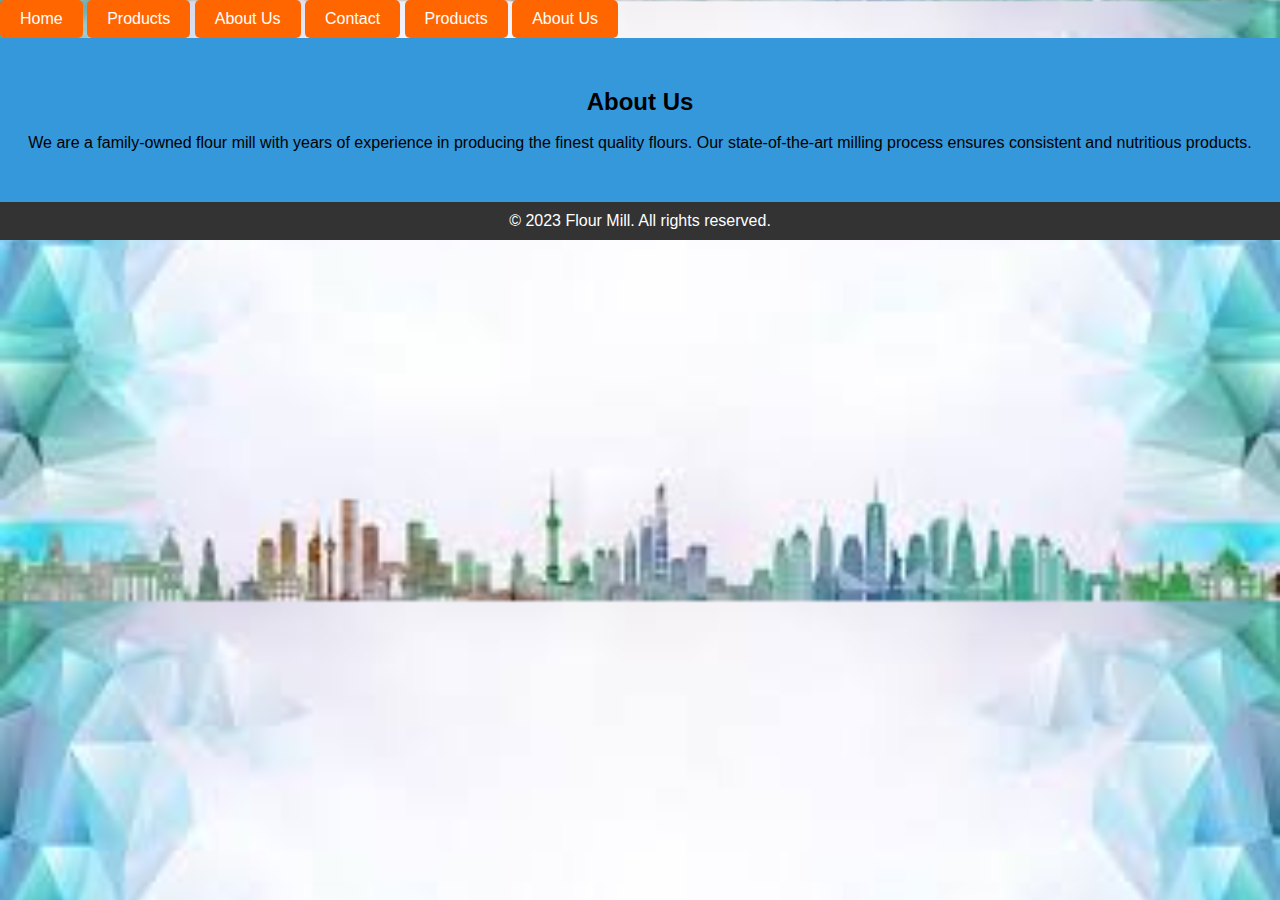
<file: index.html>
<!DOCTYPE html>
<html lang="en">
<head>
    <meta charset="UTF-8">
    <meta name="viewport" content="width=device-width, initial-scale=1.0">
    <title>Sans Flour Mill</title>
    <link rel="stylesheet" href="style.css">
</head>
<body>
       <nav> 
        <a href="index.html" class="nav-button">Home</a>
        <a href="product.html" class="nav-button">Products</a>
        <a href="about.html" class="nav-button">About Us</a>
        <a href="contact.html" class="nav-button">Contact</a>
        <a href="signup.html" class="nav-button">Products</a>
        <a href="login.html" class="nav-button">About Us</a>
      
    </nav>
  <div class="about">
    <h2>About Us</h2><br>
    <p>We are a family-owned flour mill with years of experience in producing the finest quality flours. Our state-of-the-art milling process ensures consistent and nutritious products.</p>
  </div>
   <footer>
    <p>&copy; 2023 Flour Mill. All rights reserved.</p>
  </footer>
</body>
</html>
</file>
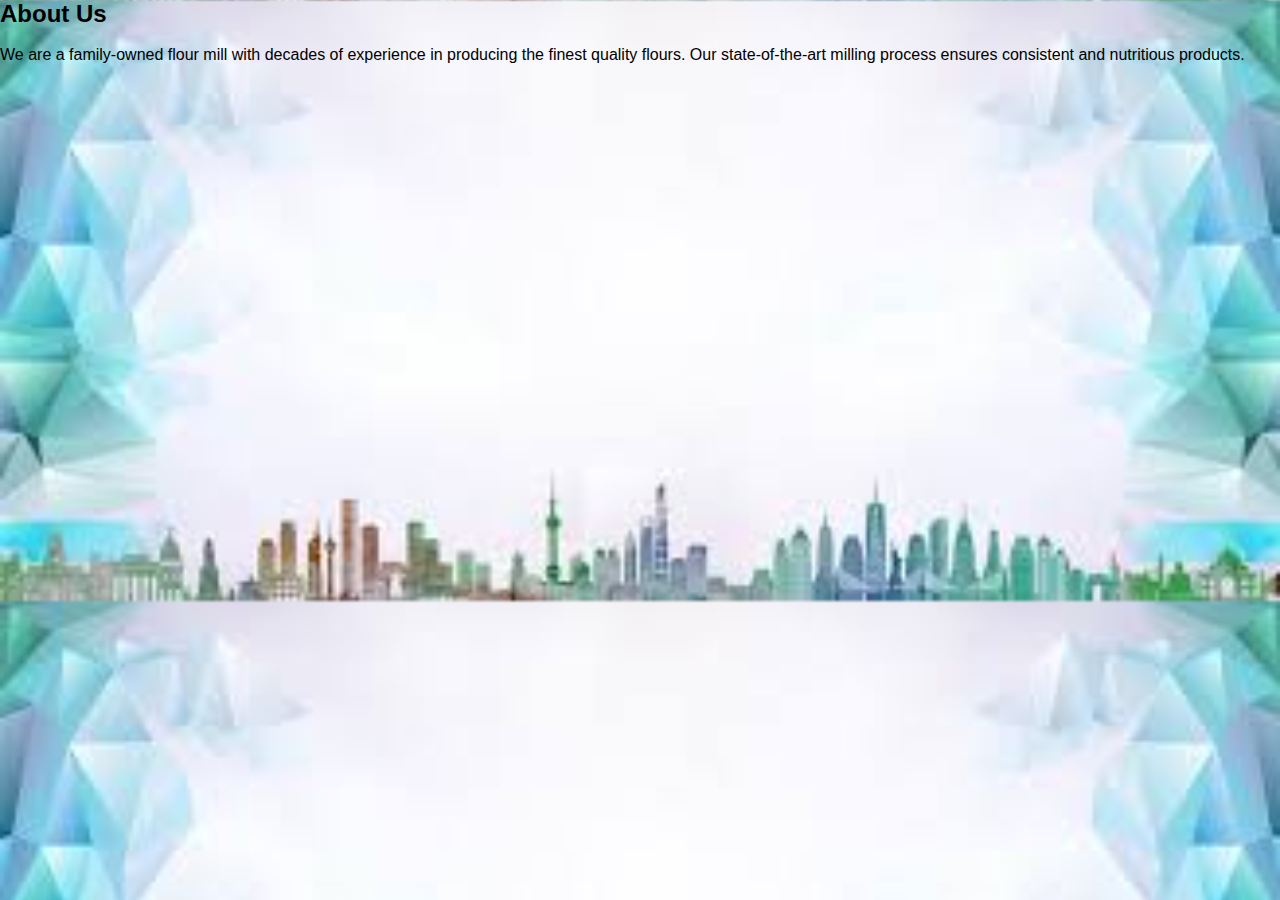
<file: about.html>
<!DOCTYPE html>
<html lang="en">
<head>
    <meta charset="UTF-8">
    <meta name="viewport" content="width=device-width, initial-scale=1.0">
    <title>Document</title>
    <link rel="stylesheet" href="style.css">
</head>
<body>
    <h2>About Us</h2><br>
    <p>We are a family-owned flour mill with decades of experience in producing the finest quality flours. Our state-of-the-art milling process ensures consistent and nutritious products.</p>
</body>
</html>
</file>
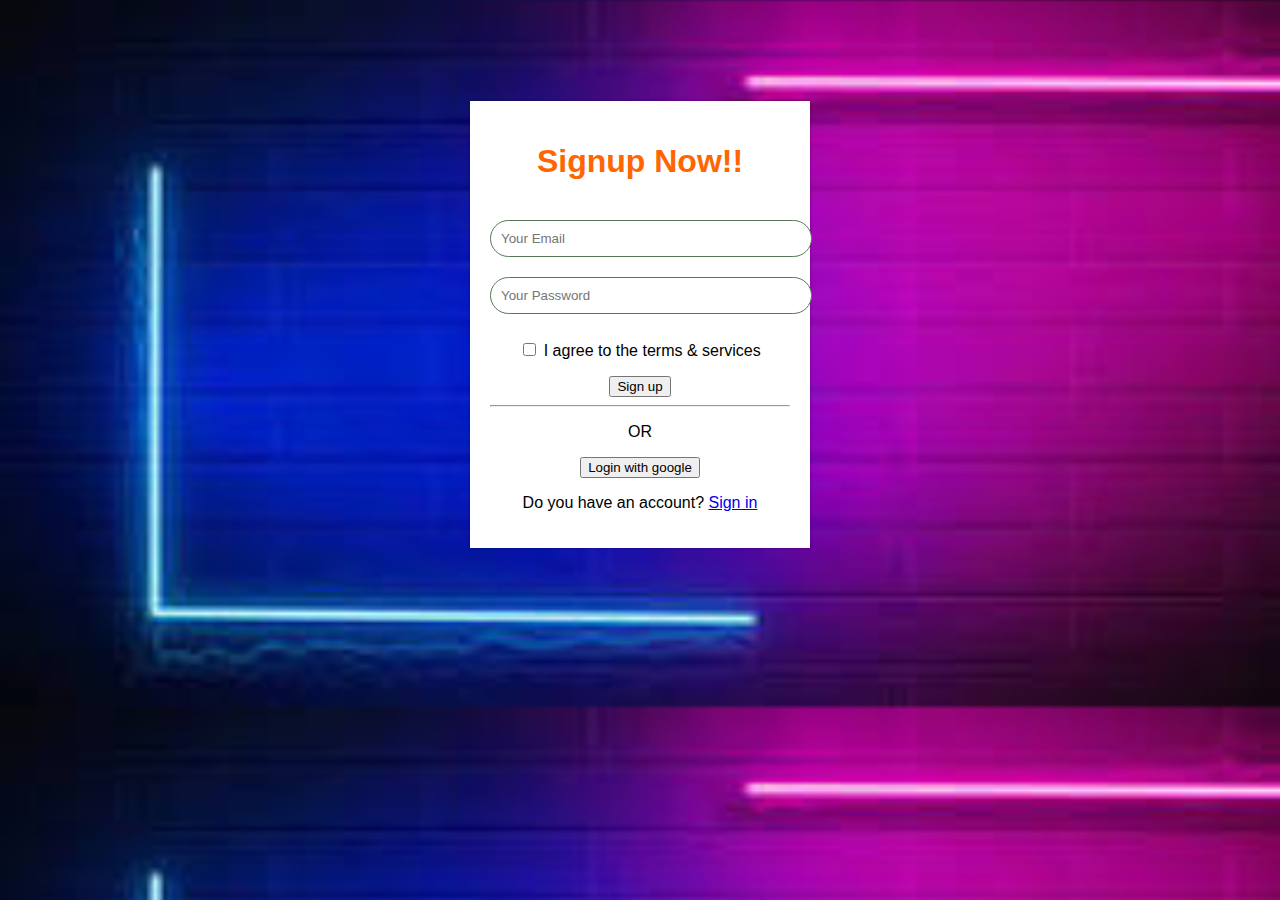
<file: signup.html>
<!DOCTYPE html>
<html lang="en">
<head>
    <meta charset="UTF-8">
    <meta name="viewport" content="width=device-width, initial-scale=1.0">
    <title>Sign up Page</title>
    <link rel="stylesheet" href="styles.css">
</head>
<body>
    <div class = "signup">
        <h1>Signup Now!!</h1>
        <form>
            <input type="email" class="input-box" placeholder="Your Email">
            <input type="password" class="input-box" placeholder="Your Password">
            <p><span><input type="checkbox"></span> I agree to the terms & services</p>
            <button type="button" class="btn"> Sign up</button>
        <hr>
        <p class="or">OR</p>
        <button type="button" class="lbtn"> Login with google</button>
        <p>Do you have an account? <a href="#">Sign in</a></p>
        </form>
    </div>
</body>
</html>
</file>
<file: styles.css>
/* Global styles */
  body {
    font-family: Arial, sans-serif;
    background-image: url(download.jpg);
    background-size:cover;
  }

  .signup {
    background-image:url(download.jpg);
    background-size:cover;
    background-position:center;
   width: 300px;
   box-shadow:0 0 3px 0 rgba(0,0,0,0.3) ;
   background: white;
   padding: 20px;
   text-align: center;
   margin:8% auto 0;
  }

  .signup h1{
    color:#ff6600;
    margin-bottom: 30px;
  }

 .input-box{
  border-radius:30px;
  padding: 10px;
  margin: 10px 0;
  width: 100%;
  border: 1px solid #567856;
 }
</file>
<file: style.css>
/* Reset some default styles */
body, h1, h2, p, ul, li {
    margin: 0;
    padding: 0;
  }
  
  /* Global styles */
  body {
    font-family: Arial, sans-serif;
    background-image:url(bg.jpg);
    background-size: cover;
  
  }
  
  /* Header styles */
  header {
    background-color: #f8f8f8;
    border-bottom: 1px solid #ddd;
    padding: 10px 0;
  }
  
 
  nav ul {
    list-style: none;
    display: flex;
    justify-content: center;
  }
  
  nav li {
    margin: 0 20px;
  }
  
  nav a {
    text-decoration: none;
    color: #333;
  }
  
  /* Hero section styles */
  .hero {
    background-image: url('bg.jpg');
    background-size: cover;
    text-align: center;
    color: #fff;
    padding: 100px 0;
  }
  

  /* About section styles */
  .about {
    background-color: #f8f8f8;
    padding: 50px 0;
    text-align: center;
  }
  
  /* Footer styles */
  footer {
    background-color: #333;
    color: #fff;
    text-align: center;
    padding: 10px 0;
  }


.about{
  background-color: #3498db;
}

.nav-button {
    display: inline-block;
    padding: 10px 20px;
    background-color: #ff6600;
    color: #fff;
    text-decoration: none;
    border-radius: 5px;
    transition: background-color 0.3s ease;
  }
  
  .nav-button:hover {
    background-color: #ff9900;
  }
    /* ... Previous styles ... */

/* Home button styles */
.home-button {
    background-color: #3498db; /* Change this to your desired color */
   
    background-repeat: no-repeat;
    background-position: center;
    background-size: 20px 20px; /* Adjust the size as needed */
  }
  
  /* Products button styles */
  .products-button {
    background-color: #e74c3c; /* Change this to your desired color */
    background-image: url('products-icon.png'); /* Replace with the path to your image */
    background-repeat: no-repeat;
    background-position: center;
    background-size: 20px 20px; /* Adjust the size as needed */
  }
  
  /* About button styles */
  .about-button {
    background-color: #2ecc71; /* Change this to your desired color */
    background-image: url('about-icon.png'); /* Replace with the path to your image */
    background-repeat: no-repeat;
    background-position: center;
    background-size: 20px 20px; /* Adjust the size as needed */
  }
  
  /* Contact button styles */
  .contact-button {
    background-color: #f39c12; /* Change this to your desired color */
    background-image: url('contact-icon.png'); /* Replace with the path to your image */
    background-repeat: no-repeat;
    background-position: center;
    background-size: 20px 20px; /* Adjust the size as needed */
  }
</file>
